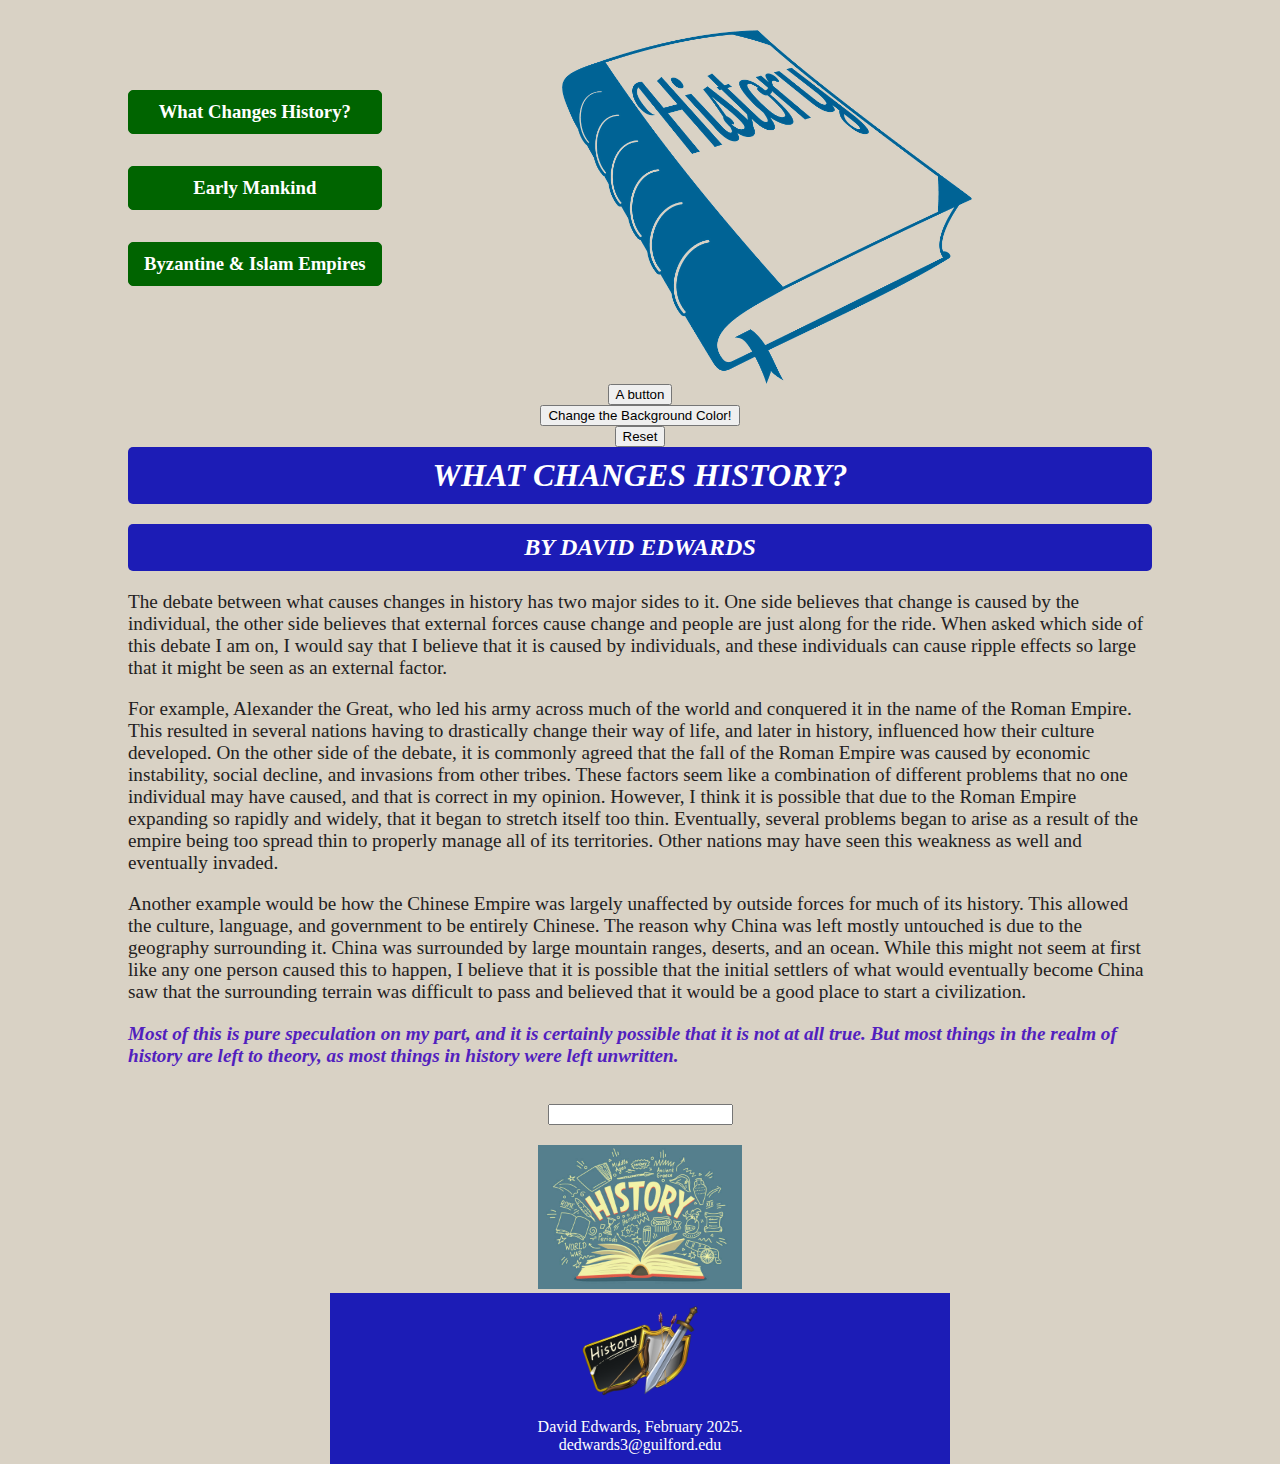
<file: index.html>
<!DOCTYPE html>
<html>
<head>
<meta charset="utf-8">
<title>What Changes History?</title>
<link rel="stylesheet" href="css/css.css">
<script src="testscript.js" defer></script>
<meta name="viewport" content="width=device-width, initial-scale=1">
</head>

<body id="buttontest2">
  <header>
  <div class="flexible">
  <h3 class="links"><a href="index.html">What Changes History?</a>&emsp;&emsp;
  <a href="page2.html">Early Mankind</a>&emsp;&emsp;
  <a href="page3.html">Byzantine & Islam Empires</a></h3>
  <img id="topbook" src="images/history-book-clipart-md.png" alt="History Book image">
</div>
  </header>
  <button id="thebutton">A button</button><br>
  <button id="button2">Change the Background Color!</button><br>
  <button id="resetButton">Reset</button><br>
    <h1><strong>What Changes History?</strong></h1>
    <h2><em>By David Edwards</em></h2>
    <p id="firsttest">The debate between what causes changes in history has two major sides to it. One side believes that change is caused by the individual, the other side believes that external forces cause change and people are just along for the ride. When asked which side of this debate I am on, I would say that I believe that it is caused by individuals, and these individuals can cause ripple effects so large that it might be seen as an external factor.</p>
    <p id="buttontest">For example, Alexander the Great, who led his army across much of the world and conquered it in the name of the Roman Empire. This resulted in several nations having to drastically change their way of life, and later in history, influenced how their culture developed. On the other side of the debate, it is commonly agreed that the fall of the Roman Empire was caused by economic instability, social decline, and invasions from other tribes. These factors seem like a combination of different problems that no one individual may have caused, and that is correct in my opinion. However, I think it is possible that due to the Roman Empire expanding so rapidly and widely, that it began to stretch itself too thin. Eventually, several problems began to arise as a result of the empire being too spread thin to properly manage all of its territories. Other nations may have seen this weakness as well and eventually invaded.</p>
    <p>Another example would be how the Chinese Empire was largely unaffected by outside forces for much of its history. This allowed the culture, language, and government to be entirely Chinese. The reason why China was left mostly untouched is due to the geography surrounding it. China was surrounded by large mountain ranges, deserts, and an ocean. While this might not seem at first like any one person caused this to happen, I believe that it is possible that the initial settlers of what would eventually become China saw that the surrounding terrain was difficult to pass and believed that it would be a good place to start a civilization.</p>
    <p class="outro">Most of this is pure speculation on my part, and it is certainly possible that it is not at all true. But most things in the realm of history are left to theory, as most things in history were left unwritten.</p>
    <br>
    <input type="text" id="myinput">
    <br>
    <img id = "expandimage" src="images/expandimage.jpg">
  <footer>
    <img id="bottombook" src="images/History_School_Clipart_Picture.png" alt="History Book image">
    David Edwards, February 2025.<br> dedwards3@guilford.edu
  </footer>
</body>
</html>
</file>
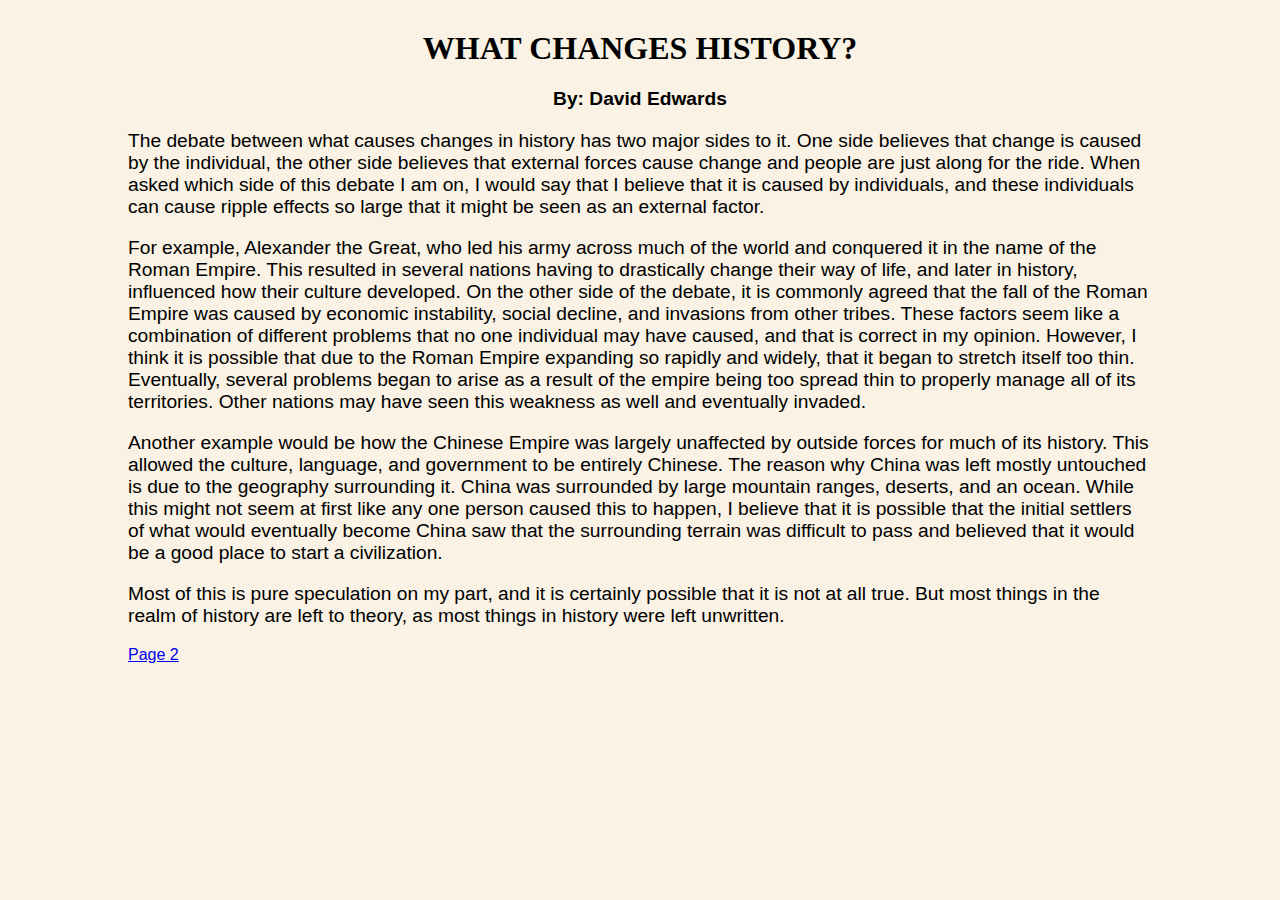
<file: Pages/index.html>
<!DOCTYPE html>
<html>
<head>
<meta charset="utf-8">
<title>What Changes History?</title>
<style>
    body {
  background-color: #faf2e4;
  margin: 0 10%;
  font-family: sans-serif;
  }
    h1 {
        text-align: center;
        font-family: serif;
        font-weight: normal;
        text-transform: uppercase;
        margin-top: 30px;
    }

    h2 {
  text-align: center;
  font-size: 1.2em;
}
    p {
        text-align: left;
        font-size:larger;
    }
</style>
</head>

<body>
<h1><strong>What Changes History?</strong></h1>
<h2>By: David Edwards</h2>
<p>The debate between what causes changes in history has two major sides to it. One side believes that change is caused by the individual, the other side believes that external forces cause change and people are just along for the ride. When asked which side of this debate I am on, I would say that I believe that it is caused by individuals, and these individuals can cause ripple effects so large that it might be seen as an external factor.</p>
<p>For example, Alexander the Great, who led his army across much of the world and conquered it in the name of the Roman Empire. This resulted in several nations having to drastically change their way of life, and later in history, influenced how their culture developed. On the other side of the debate, it is commonly agreed that the fall of the Roman Empire was caused by economic instability, social decline, and invasions from other tribes. These factors seem like a combination of different problems that no one individual may have caused, and that is correct in my opinion. However, I think it is possible that due to the Roman Empire expanding so rapidly and widely, that it began to stretch itself too thin. Eventually, several problems began to arise as a result of the empire being too spread thin to properly manage all of its territories. Other nations may have seen this weakness as well and eventually invaded.</p>
<p>Another example would be how the Chinese Empire was largely unaffected by outside forces for much of its history. This allowed the culture, language, and government to be entirely Chinese. The reason why China was left mostly untouched is due to the geography surrounding it. China was surrounded by large mountain ranges, deserts, and an ocean. While this might not seem at first like any one person caused this to happen, I believe that it is possible that the initial settlers of what would eventually become China saw that the surrounding terrain was difficult to pass and believed that it would be a good place to start a civilization.</p>
<p>Most of this is pure speculation on my part, and it is certainly possible that it is not at all true. But most things in the realm of history are left to theory, as most things in history were left unwritten.</p>
<a href="page2.html">Page 2</a>
</body>
</file>
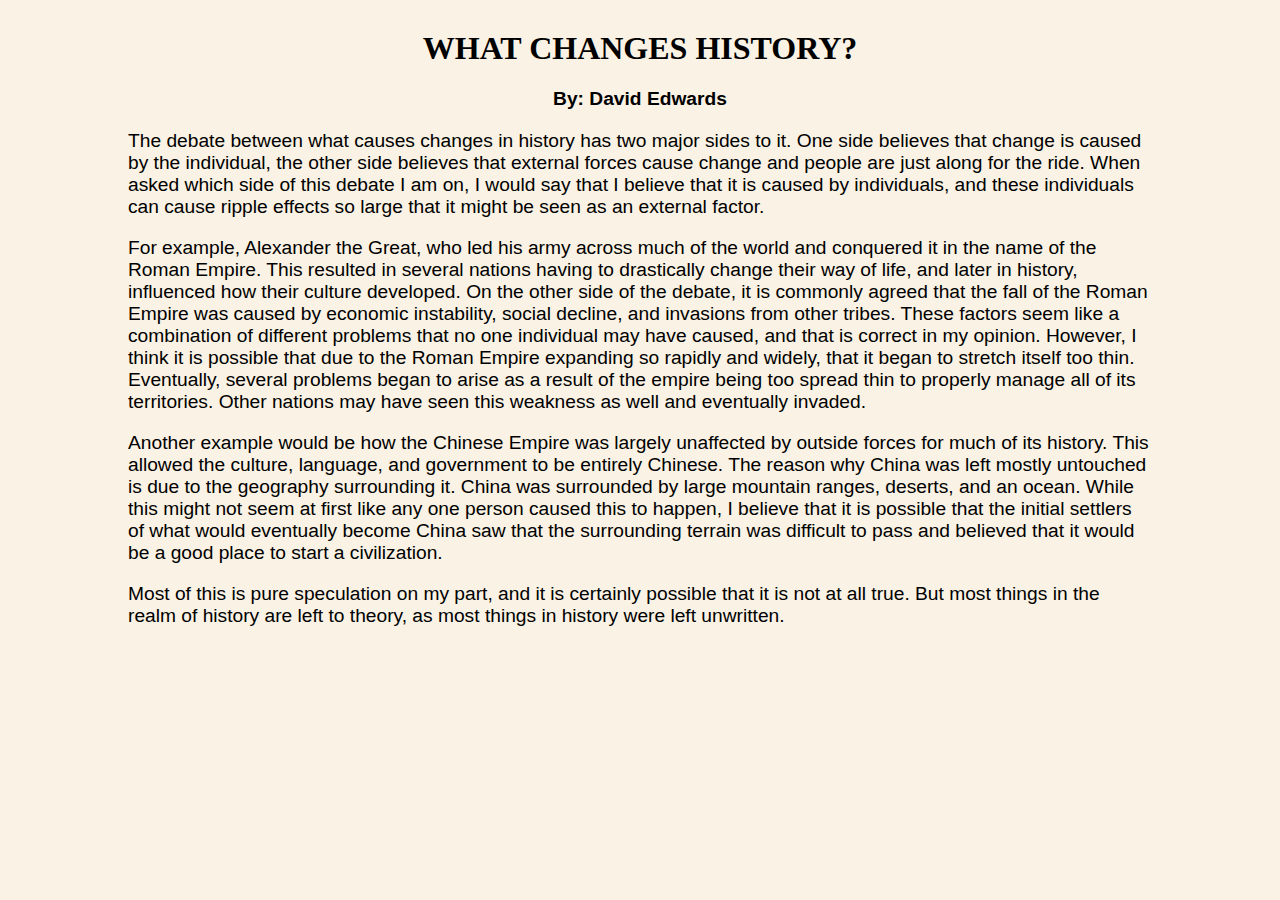
<file: EdwardsAssignment2.html>
<!DOCTYPE html>
<html>
<head>
<meta charset="utf-8">
<title>What Changes History?</title>
<style>
    body {
  background-color: #faf2e4;
  margin: 0 10%;
  font-family: sans-serif;
  }
    h1 {
        text-align: center;
        font-family: serif;
        font-weight: normal;
        text-transform: uppercase;
        margin-top: 30px;
    }

    h2 {
  text-align: center;
  font-size: 1.2em;
}
    p {
        text-align: left;
        font-size:larger;
    }
</style>
</head>

<body>
<h1><strong>What Changes History?</strong></h1>
<h2>By: David Edwards</h2>
<p>The debate between what causes changes in history has two major sides to it. One side believes that change is caused by the individual, the other side believes that external forces cause change and people are just along for the ride. When asked which side of this debate I am on, I would say that I believe that it is caused by individuals, and these individuals can cause ripple effects so large that it might be seen as an external factor.</p>
<p>For example, Alexander the Great, who led his army across much of the world and conquered it in the name of the Roman Empire. This resulted in several nations having to drastically change their way of life, and later in history, influenced how their culture developed. On the other side of the debate, it is commonly agreed that the fall of the Roman Empire was caused by economic instability, social decline, and invasions from other tribes. These factors seem like a combination of different problems that no one individual may have caused, and that is correct in my opinion. However, I think it is possible that due to the Roman Empire expanding so rapidly and widely, that it began to stretch itself too thin. Eventually, several problems began to arise as a result of the empire being too spread thin to properly manage all of its territories. Other nations may have seen this weakness as well and eventually invaded.</p>
<p>Another example would be how the Chinese Empire was largely unaffected by outside forces for much of its history. This allowed the culture, language, and government to be entirely Chinese. The reason why China was left mostly untouched is due to the geography surrounding it. China was surrounded by large mountain ranges, deserts, and an ocean. While this might not seem at first like any one person caused this to happen, I believe that it is possible that the initial settlers of what would eventually become China saw that the surrounding terrain was difficult to pass and believed that it would be a good place to start a civilization.</p>
<p>Most of this is pure speculation on my part, and it is certainly possible that it is not at all true. But most things in the realm of history are left to theory, as most things in history were left unwritten.</p>
</body>
</file>
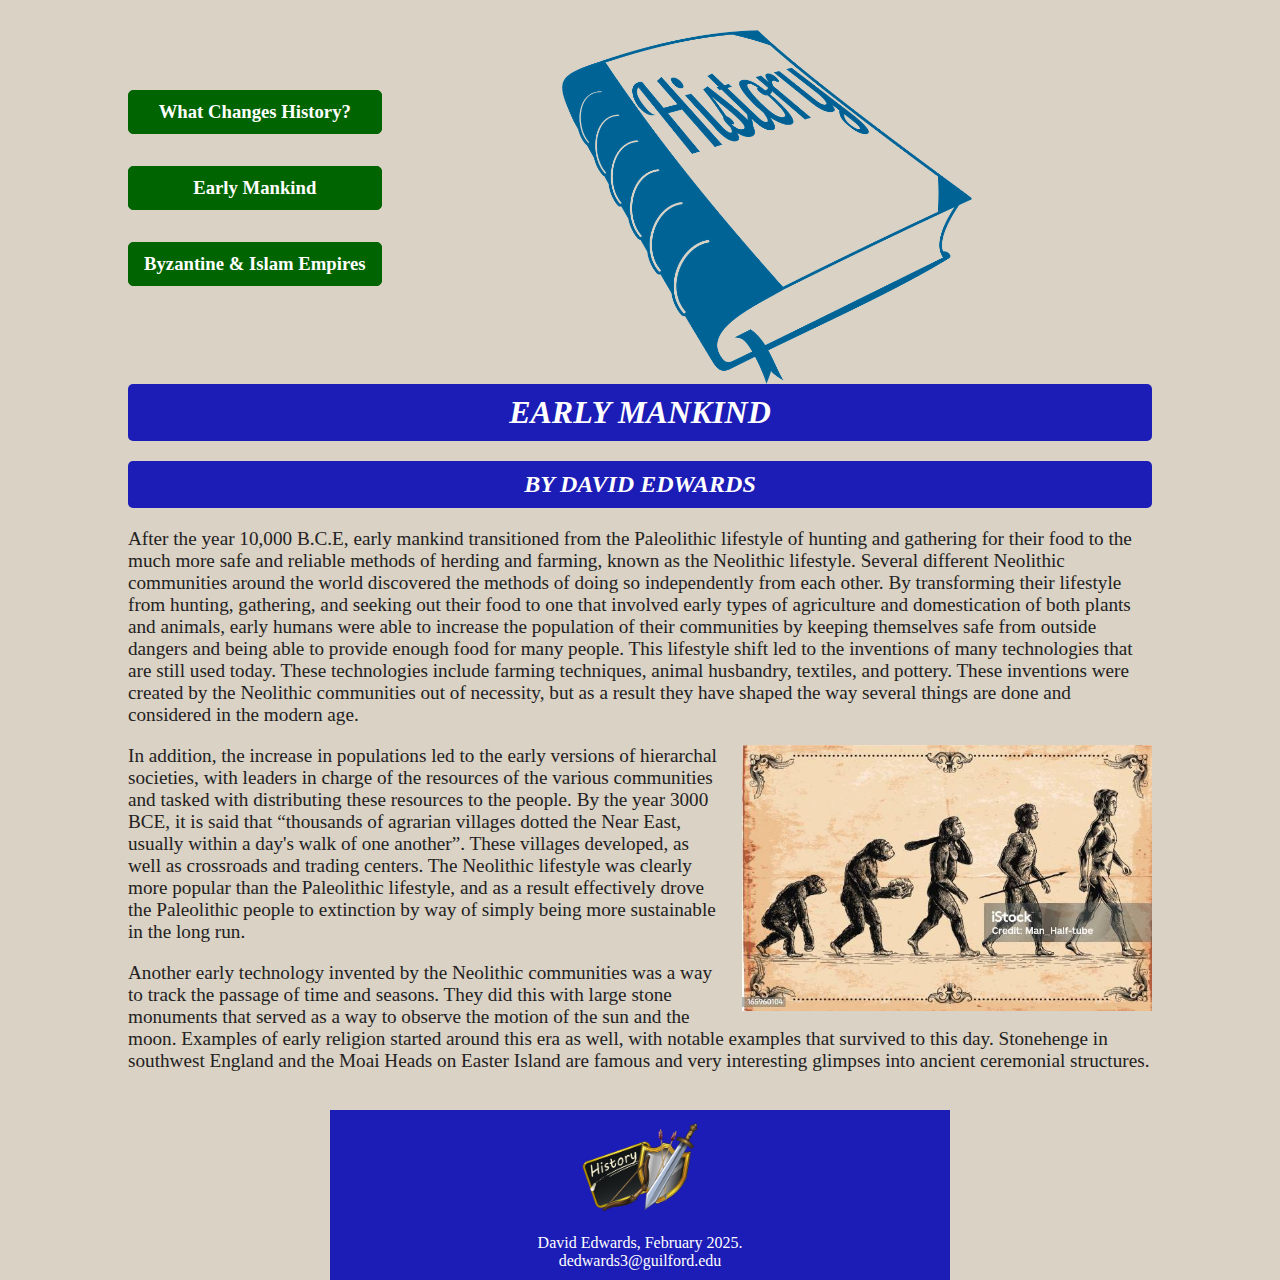
<file: page2.html>
<!DOCTYPE html>
<html>
<head>
<meta charset="utf-8">
<title>Early Mankind</title>
<link rel="stylesheet" href="css/css.css">
<meta name="viewport" content="width=device-width, initial-scale=1">
</head>

<body>
  <header>
  <div class="flexible">
  <h3 class="links"><a href="index.html">What Changes History?</a>&emsp;&emsp;
  <a href="page2.html">Early Mankind</a>&emsp;&emsp;
  <a href="page3.html">Byzantine & Islam Empires</a></h3>
  <img id="topbook" src="images/history-book-clipart-md.png" alt="History Book image">
  </div>
  </header>
    <h1><strong>Early Mankind</strong></h1>
    <h2><em>By David Edwards</em></h2>
    <p>After the year 10,000 B.C.E, early mankind transitioned from the Paleolithic lifestyle of hunting and gathering for their food to the much more safe and reliable methods of herding and farming, known as the Neolithic lifestyle. Several different Neolithic communities around the world discovered the methods of doing so independently from each other. By transforming their lifestyle from hunting, gathering, and seeking out their food to one that involved early types of agriculture and domestication of both plants and animals, early humans were able to increase the population of their communities by keeping themselves safe from outside dangers and being able to provide enough food for many people. This lifestyle shift led to the inventions of many technologies that are still used today. These technologies include farming techniques, animal husbandry, textiles, and pottery. These inventions were created by the Neolithic communities out of necessity, but as a result they have shaped the way several things are done and considered in the modern age.</p>
   <img id="midbook" src=images/evolution.jpg alt="evolution of mankind">
    <p>In addition, the increase in populations led to the early versions of hierarchal societies, with leaders in charge of the resources of the various communities and tasked with distributing these resources to the people. By the year 3000 BCE, it is said that “thousands of agrarian villages dotted the Near East, usually within a day's walk of one another”. These villages developed, as well as crossroads and trading centers. The Neolithic lifestyle was clearly more popular than the Paleolithic lifestyle, and as a result effectively drove the Paleolithic people to extinction by way of simply being more sustainable in the long run.</p>
    <p>Another early technology invented by the Neolithic communities was a way to track the passage of time and seasons. They did this with large stone monuments that served as a way to observe the motion of the sun and the moon. Examples of early religion started around this era as well, with notable examples that survived to this day. Stonehenge in southwest England and the Moai Heads on Easter Island are famous and very interesting glimpses into ancient ceremonial structures.</p>
    <br>
    <footer>
      <img id="bottombook" src="images/History_School_Clipart_Picture.png"alt="History Book image">
      David Edwards, February 2025.<br> dedwards3@guilford.edu
    </footer>
</body>
</html>
</file>
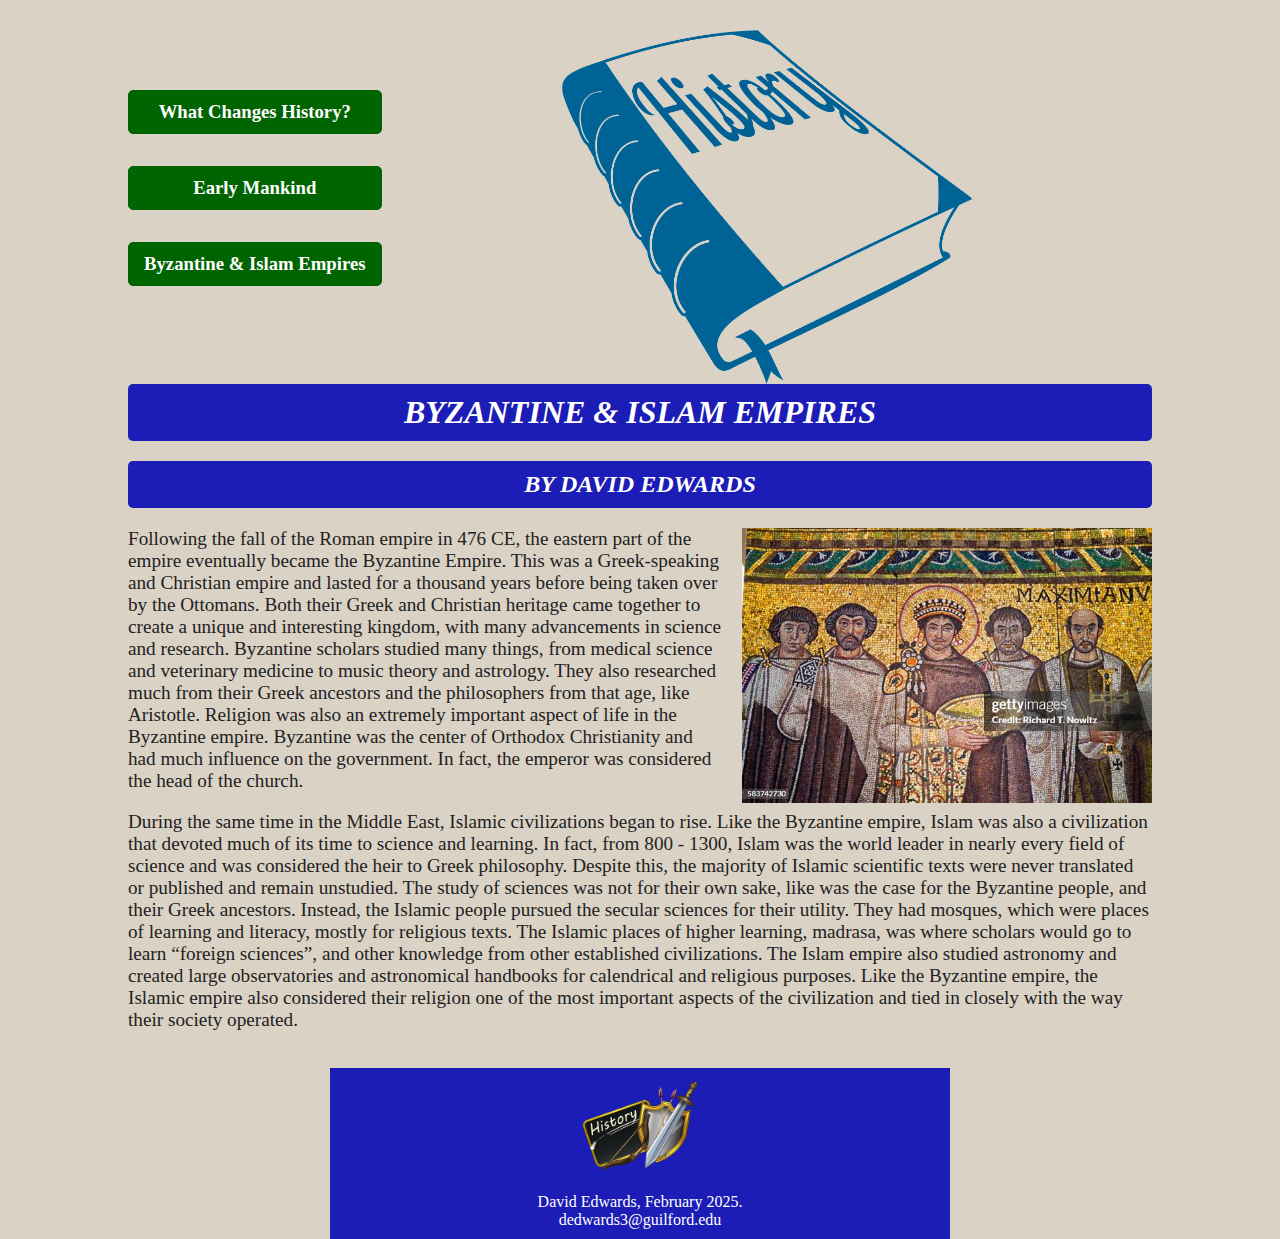
<file: page3.html>
<!DOCTYPE html>
<html>
<head>
<meta charset="utf-8">
<title>Byzantine & Islam Empires</title>
<link rel="stylesheet" href="css/css.css">
<meta name="viewport" content="width=device-width, initial-scale=1">
</head>

<body>
    <header>
        <div class="flexible">
        <h3 class="links"><a href="index.html">What Changes History?</a>&emsp;&emsp;
        <a href="page2.html">Early Mankind</a>&emsp;&emsp;
        <a href="page3.html">Byzantine & Islam Empires</a></h3>
        <img id="topbook" src="images/history-book-clipart-md.png" alt="History Book image">
      </div>
        </header>
    <h1><strong>Byzantine & Islam Empires</strong></h1>
    <h2><em>By David Edwards</em></h2>
    <img id="midbook" src=images/byzantine.jpg alt="Byzantine Empire">
    <p>Following the fall of the Roman empire in 476 CE, the eastern part of the empire eventually became the Byzantine Empire. This was a Greek-speaking and Christian empire and lasted for a thousand years before being taken over by the Ottomans. Both their Greek and Christian heritage came together to create a unique and interesting kingdom, with many advancements in science and research. Byzantine scholars studied many things, from medical science and veterinary medicine to music theory and astrology. They also researched much from their Greek ancestors and the philosophers from that age, like Aristotle. Religion was also an extremely important aspect of life in the Byzantine empire. Byzantine was the center of Orthodox Christianity and had much influence on the government. In fact, the emperor was considered the head of the church.</p>
    <p>During the same time in the Middle East, Islamic civilizations began to rise. Like the Byzantine empire, Islam was also a civilization that devoted much of its time to science and learning. In fact, from 800 - 1300, Islam was the world leader in nearly every field of science and was considered the heir to Greek philosophy. Despite this, the majority of Islamic scientific texts were never translated or published and remain unstudied. The study of sciences was not for their own sake, like was the case for the Byzantine people, and their Greek ancestors. Instead, the Islamic people pursued the secular sciences for their utility. They had mosques, which were places of learning and literacy, mostly for religious texts. The Islamic places of higher learning, madrasa, was where scholars would go to learn “foreign sciences”, and other knowledge from other established civilizations. The Islam empire also studied astronomy and created large observatories and astronomical handbooks for calendrical and religious purposes. Like the Byzantine empire, the Islamic empire also considered their religion one of the most important aspects of the civilization and tied in closely with the way their society operated.</p> 
    <br>
    <footer>
        <img id="bottombook" src="images/History_School_Clipart_Picture.png" alt="History Book image">
        David Edwards, February 2025.<br> dedwards3@guilford.edu
      </footer>
</body>
</html>
</file>
<file: css/css.css>
body {
    color: rgb(35, 33, 33);
    background-color: #d9d2c5;
    margin: 0 10%;
    font-family: Cambria, Georgia, "Book Antiqua", serif;
    font-size: 1em;
    text-align: center;
}

header {
    color: white;
}
div.flexible {  
    display:flex;
    justify-content: center;
    align-items: center;
    flex-wrap: wrap;
}

img#topbook {
    display: block; 
    margin-left: auto; 
    margin-right: auto; 
    margin-top: 30px;
    width: 40%;
    height: auto;
}

img#bottombook {
    width: 20%;
    margin-bottom: 20px;
}

img#midbook {
    width: 40%;
    float: right;
    margin-left: 20px;
}

img#expandimage {
    width: 20%;
    height: auto;
    margin-top: 20px;
}

h1 {
    background-color: rgb(28, 28, 182);
    color: white;
    font-weight: bolder;
    font-style: italic;
    text-transform: uppercase;
    border-color: silver;
    border-radius: 5px;
    padding: 10px 15px;
    display: block;
    margin: 0 auto;
}

h2 em {
    font-weight: bold;
    font-style: italic;
    background-color: rgb(28, 28, 182);
    color: white;
    font-style: italic;
    text-transform: uppercase;
    border-color: silver;
    border-radius: 5px;
    padding: 10px 15px;
    display: block;
    margin: 0 auto;
}

h2, h3 {
    text-align: center;
    color: white;
}

p {
    text-align: left;
    font-size: larger;
}

p.outro {
    color: rgb(82, 31, 190);
    font-style: italic;
    font-weight: bold;
}

.links {
    float: left;
    margin-top: 20px;
}

a {
    display: block;
    margin-bottom: 10px;
    color: white;
    background-color: darkgreen;
    text-decoration: none;
    padding: 10px 15px;
    border-radius: 5px;
    border: 1px solid darkgreen;
}

a:hover {
    background-color: green;
    border-color: green;
}

a:active {
    background-color: darkorchid;
    border-color: darkorchid;
}

footer {
    color: white;
    background-color: rgb(28, 28, 182);
    display: flex;
    justify-content: center;
    align-items: center;
    flex-direction: column;
    padding: 10px;
    max-width: 600px;
    margin: 0 auto;
}

/* Media query for smaller screens */
@media (max-width: 600px) {
    body {
        margin: 0 5%;
    }
    img#topbook {
        width: 80%;
        margin-top: 20px;
    }
    img#bottombook {
        width: 50%;
        margin-bottom: 10px;
    }
    img#midbook {
        width: 80%;
        float: none;
        display: block;
        margin: 20px auto;
    }
    footer {
        padding: 20px;
        max-width: 100%;
    }
}

/* Media query for larger screens */
@media (min-width: 601px) {
    body {
        margin: 0 10%;
    }
    img#topbook {
        width: 40%;
        margin-top: 30px;
    }
    img#bottombook {
        width: 20%;
        margin-bottom: 20px;
    }
    img#midbook {
        width: 40%;
        float: right;
        margin-left: 20px;
    }
    footer {
        padding: 10px;
        max-width: 600px;
    }
}

.expanded {
    width: 80% !important; 
    height: auto;
}
</file>
